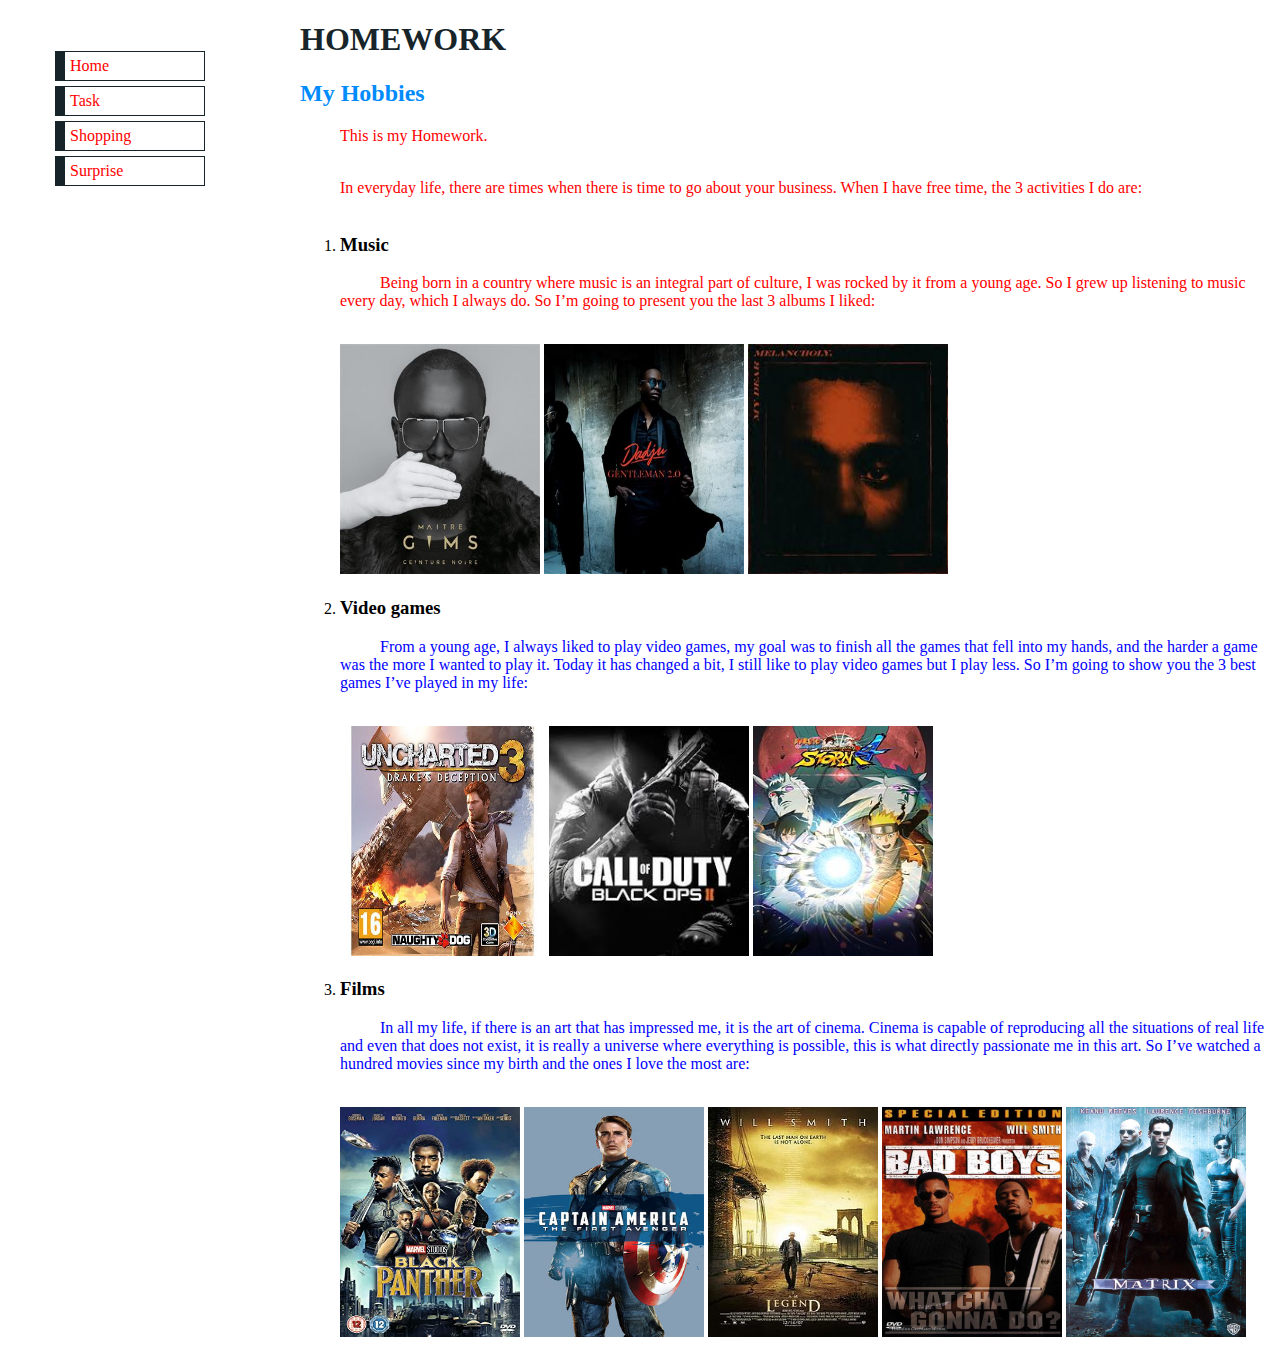
<file: Index.html>
<!DOCTYPE html>
<html>
  <head>
     <meta charset="utf-8">
    <title> ITOUA Christ HOMEWORK</title>
    <h1>HOMEWORK</h1>
    <link rel="stylesheet" type="text/css" href="styles.css" />
    <meta charset="utf-8"/>
    <meta http-equiv="X-UA-Compatible" content="IE=edge" />
	<meta name="viewport" content="width=device-width, initial-scale=1" />
    <meta name="apple-mobile-web-app-capable" content="yes" />
  </head>
    <header>
        <ul>
            <li><a href ="Index.html"> Home </a></li>
            <li><a href ="Tasks.html"> Task </a></li>
            <li><a href ="shopping.html"> Shopping </a></li>
            <li><a href="https://www.watchisup.fr/compte-a-rebours/cinema/avengers-end-game-2019-04-26-09-00" title="Avengers END GAME">Surprise</a></li>
        </ul>
    </header>
    <h2> My Hobbies</h2>
    <p class="indent">
            <font color="red">
                This is my Homework.
                <br/><br/>
            </font>
        </p>
    <p class="indent">
        <font color="red">
            In everyday life, there are times when there is time to go about your business. When I have free time, the 3 activities I do are:
            <br/><br/>
        </font>
    </p>
    <ol>
        <li><h3> Music</h3></li>
            <p class="indent">
                    <font color="red">
               Being born in a country where music is an integral part of culture, I was rocked by it from a young age.
               So I grew up listening to music every day, which I always do. So I’m going to present you the last 3 albums I liked:
               <br/><br/>
                    </font>
            </p>
            <a href ="https://www.deezer.com/fr/album/59361072"><img src = "Ceinture.jpg" alt="" width="200" height="230"></a>
            <a href ="https://www.deezer.com/fr/album/87792032"><img src = "Gentleman.jpg" alt="" width="200" height="230"></a>
            <a href ="https://www.deezer.com/fr/album/59757482"><img src = "Week.jpg" alt="" width="200" height="230"></a>
        <li><h3> Video games</h3></li>
            <p class="indent">
                    <font color="blue">
                    From a young age, I always liked to play video games, my goal was to finish all the games that fell into my hands,
                    and the harder a game was the more I wanted to play it. Today it has changed a bit, I still like to play video games but I play less.
                    So I’m going to show you the 3 best games I’ve played in my life:
                <br/><br/>
                    </font>
            </p>
            <a href ="http://www.jeuxvideo.com/jeux/playstation-3-ps3/00034174-uncharted-3-l-illusion-de-drake.htm"><img src = "Uncharted.jpg" alt="" width="205" height="230"></a>
            <a href ="https://www.callofduty.com/fr/blackops2"><img src = "BO2.jpg" alt="" width="200" height="230"></a>
            <a href ="https://www.youtube.com/watch?v=wp2agK10pM8"><img src = "Naruto.jpg" alt="" width="180" height="230"></a>
        <li><h3> Films</h3></li>
            <p class="indent">
                    <font color="blue">
                    In all my life, if there is an art that has impressed me, it is the art of cinema. 
                    Cinema is capable of reproducing all the situations of real life and even that does not exist, it is really a universe where everything is possible, 
                    this is what directly passionate me in this art. So I’ve watched a hundred movies since my birth and the ones I love the most are:
                <br/><br/>
                    </font>
             </p>
             <a href ="https://uptostream.com/bpss67fxx2wh"><img src = "Black.jpg" alt="" width="180" height="230"></a>
             <a href ="https://uptostream.com/jqfafy974s0a"><img src = "Captain.jpg" alt="" width="180" height="230"></a>
            <img src = "Legend.jpg" alt="" width="170" height="230">
            <img src = "Bad.jpg" alt="" width="180" height="230">
            <img src = "Matrix.jpg" alt="" width="180" height="230">
    </ol>
  </body>
</html>
</file>
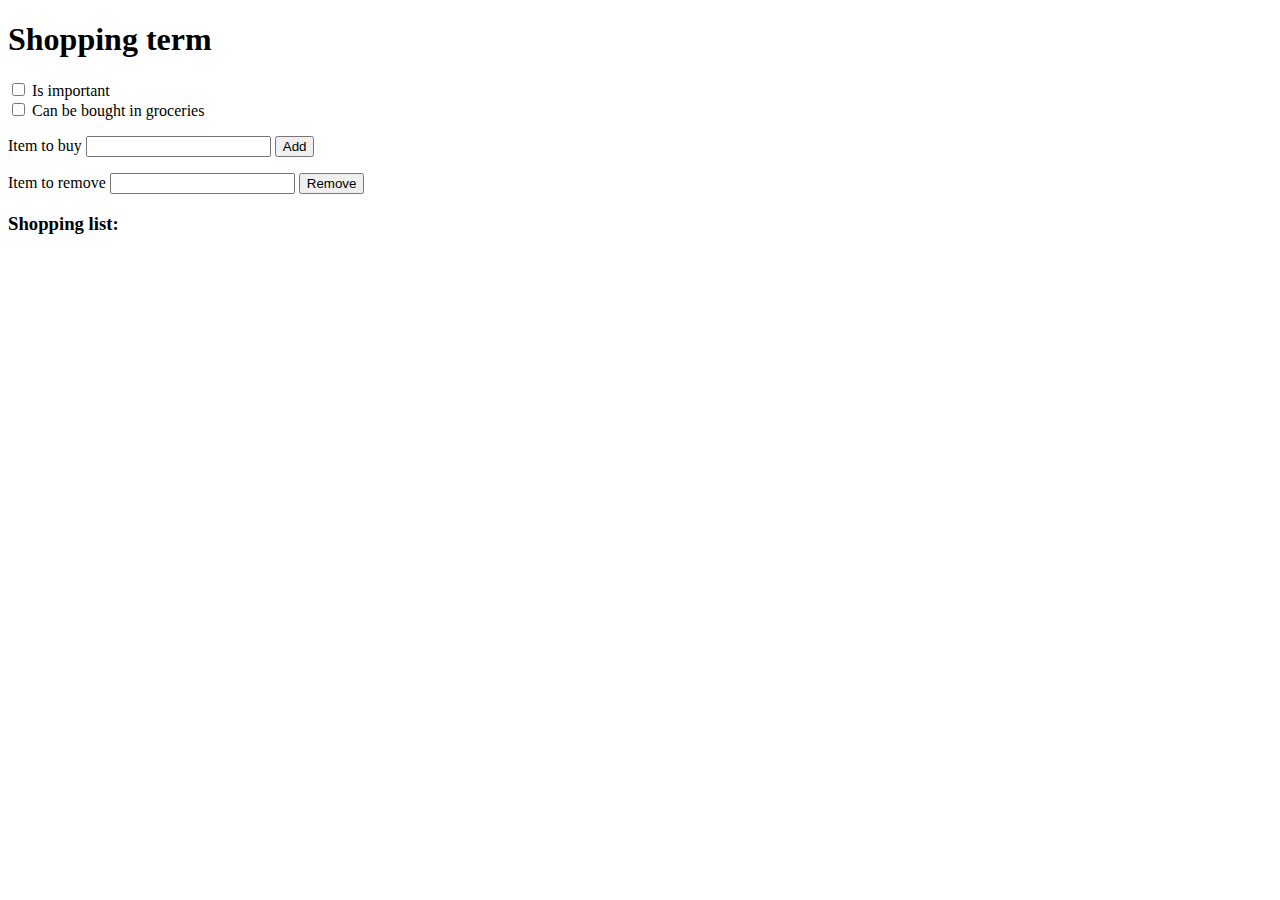
<file: shopping.html>
<!DOCTYPE html>
<html>
  <head>
     <meta charset="utf-8">
    <title> Shopping</title>
    <h1>Shopping term</h1>
  </head>
  <body>
    <div>
        <label>
            <input type="checkbox"
                   name ="important"
                   value=""
                   id ="important" />
            Is important
        </label>
    </div>
    <div>
        <label>
            <input type="checkbox"
                   name ="groceries"
                   value=""
                   id ="groceries" />
            Can be bought in groceries
        </label>
    </div>
    <div>
        <p><label>
        Item to buy
        <input id="sho" type="text" 
               placeholder="" />
        </label>
        <button type="button" onclick="addItem()">Add</button></p>
        <p><label>
                Item to remove
                <input id="remove" type="number" 
                       placeholder="" />
                </label>
                <button type="button" onclick="removeItem()">Remove</button></p>
        <h3> Shopping list:</h3>
        <ul id="emp">
        </ul>
    <script src="script.js"></script>
    </div>
  </body>
</file>
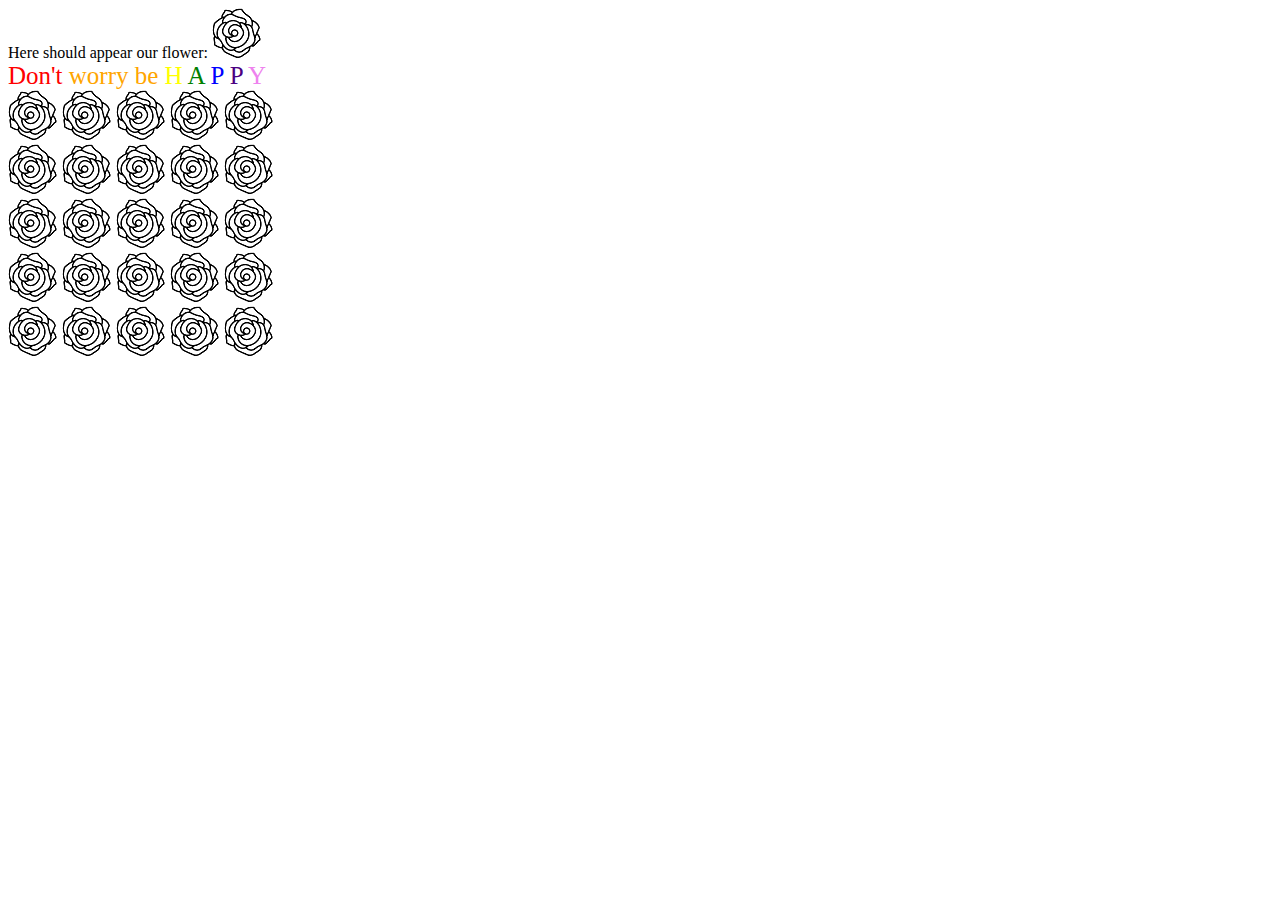
<file: Tasks.html>
<!DOCTYPE html>
<html>
  <head>
  </head>
  <body onload="init()">
  <div id="win"></div>
  <div>
        <span id="new_element">
            Here should appear our flower:
        </span>
  </div>
  <div>
        <span id="rainbow" style="font-size: 25px;">
            <span class="flo">Don't</span>
            <span class="flo">worry be</span>
            <span class="flo">H</span>
            <span class="flo">A</span>
            <span class="flo">P</span>
            <span class="flo">P</span>
            <span class="flo">Y</span>
        </span>
    </div>
  <div id="event">
        <div>
            <img src="flower1.png">
            <img src="flower1.png">
            <img src="flower1.png">
            <img src="flower1.png">
            <img src="flower1.png">
        </div>
        <div>
            <img src="flower1.png">
            <img src="flower1.png">
            <img src="flower1.png">
            <img src="flower1.png">
            <img src="flower1.png">
        </div>
        <div>
            <img src="flower1.png">
            <img src="flower1.png">
            <img src="flower1.png">
            <img src="flower1.png">
            <img src="flower1.png">
        </div>
        <div>
            <img src="flower1.png">
            <img src="flower1.png">
            <img src="flower1.png">
            <img src="flower1.png">
            <img src="flower1.png">
        </div>
        <div>
            <img src="flower1.png">
            <img src="flower1.png">
            <img src="flower1.png">
            <img src="flower1.png">
            <img src="flower1.png">
        </div>
    </div>
  <script src= "script.js"></script>
  </body>
</html>
</file>
<file: styles.css>
body {
    margin-left: 300px;
    background-color : #ffffff6b;
    color : black;
  }

h1 {
    color : #17252a;
}

h2 {
  color : #008bfd;
}

ul{
    position : absolute;
    top: 30px;
    left: 15px;
    width: 150px;
    list-style-type: none;
}

ul li {
    margin: 5px 0;
    padding: 5px;
    border-right: 1px solid #17252a;
    border-top: 1px solid #17252a;
    border-left: 10px solid #17252a;
    border-bottom: 1px solid #17252a;
  }
  
  ul a {
    text-decoration: none
  }

  a:link {
    color: red;
  }
  
  a:visited {
    color: red;
  }

  .indent {
    text-indent: 40px;
  }
</file>
